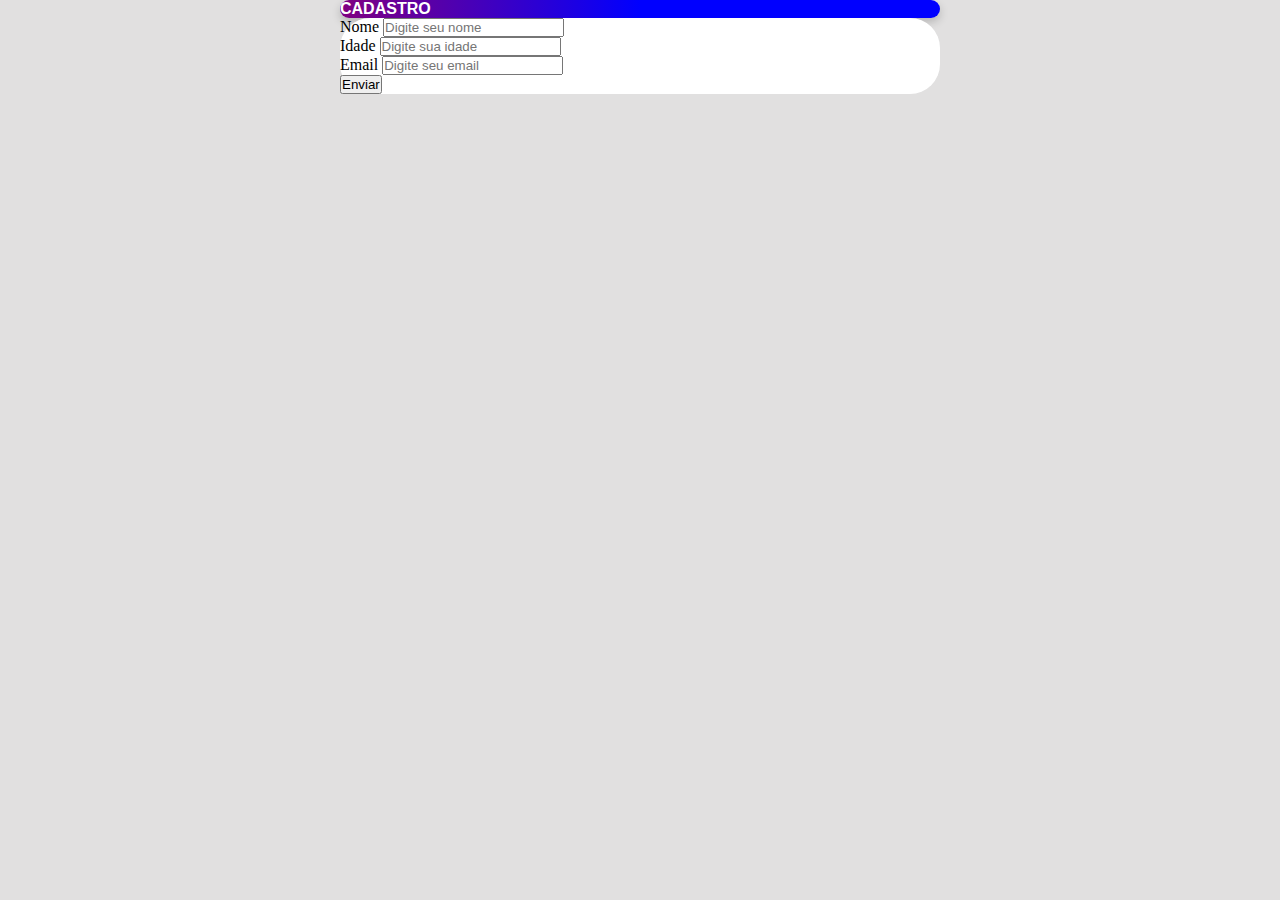
<file: index.html>
<!DOCTYPE html>
<html lang="pt-br">

<head>
    <meta charset="UTF-8">
    <meta name="viewport" content="width=device-width, initial-scale=1.0">
    <title>Tela Inicial</title>

    <!-- link para o boodstrap -->
    <link href="https://cdn.jsdelivr.net/npm/bootstrap@5.3.7/dist/css/bootstrap.min.css" rel="stylesheet"
        integrity="sha384-LN+7fdVzj6u52u30Kp6M/trliBMCMKTyK833zpbD+pXdCLuTusPj697FH4R/5mcr" crossorigin="anonymous">

    <!-- link para o CSS-->
    <link rel="stylesheet" href="css/estilo.css">

    <!-- icon -->
    <link rel="icon" href="img/icone.png">


</head>

<body>

    <!-- inicio do cabecalho -->
    <header class="container py-4">
        <nav class="navbar d-flex justify-content-center"> 
            <span class="texto-cadastro navbar-brand mb-0 h1">Cadastro</span>
        </nav>
    </header>

    <!-- inicio da seção para o cadastro -->
    <section class="mt-3 px-4">
        <div class="container caixa-formulario p-3">
            <form id="form-cadastro">
                <!-- Nome -->
                <div class="mb-3">
                    <label for="nome" class="form-label">Nome</label>
                    <input type="text" class="form-control" id="nome" placeholder="Digite seu nome">
                </div>

                <!-- Idade -->
                <div class="mb-3">
                    <label for="idade" class="form-label">Idade</label>
                    <input type="number" class="form-control" id="idade" placeholder="Digite sua idade">
                </div>

                <!-- Email -->
                <div class="mb-3">
                    <label for="email" class="form-label">Email</label>
                    <input type="email" class="form-control" id="email" placeholder="Digite seu email">
                </div>

                <!-- botão -->
                <div class="d-flex justify-content-center">
                    <button type="submit" class="btn btn-primary">Enviar</button>
                </div>
            </form>
        </div>
    </section>
    <!-- fim da seção para o cadastro-->

    <!-- fim do cabecalho-->

    <!-- incio do JS-->
    <script src="js/index.js"></script>
    <!-- fim do JS-->

    <!-- link opcional do JS-->
    <script src="https://cdn.jsdelivr.net/npm/bootstrap@5.3.7/dist/js/bootstrap.bundle.min.js"
        integrity="sha384-ndDqU0Gzau9qJ1lfW4pNLlhNTkCfHzAVBReH9diLvGRem5+R9g2FzA8ZGN954O5Q"
        crossorigin="anonymous"></script>
    <script src="https://cdn.jsdelivr.net/npm/@popperjs/core@2.11.8/dist/umd/popper.min.js"
        integrity="sha384-I7E8VVD/ismYTF4hNIPjVp/Zjvgyol6VFvRkX/vR+Vc4jQkC+hVqc2pM8ODewa9r"
        crossorigin="anonymous"></script>
    <script src="https://cdn.jsdelivr.net/npm/bootstrap@5.3.7/dist/js/bootstrap.min.js"
        integrity="sha384-7qAoOXltbVP82dhxHAUje59V5r2YsVfBafyUDxEdApLPmcdhBPg1DKg1ERo0BZlK"
        crossorigin="anonymous"></script>

</body>

</html>
</file>
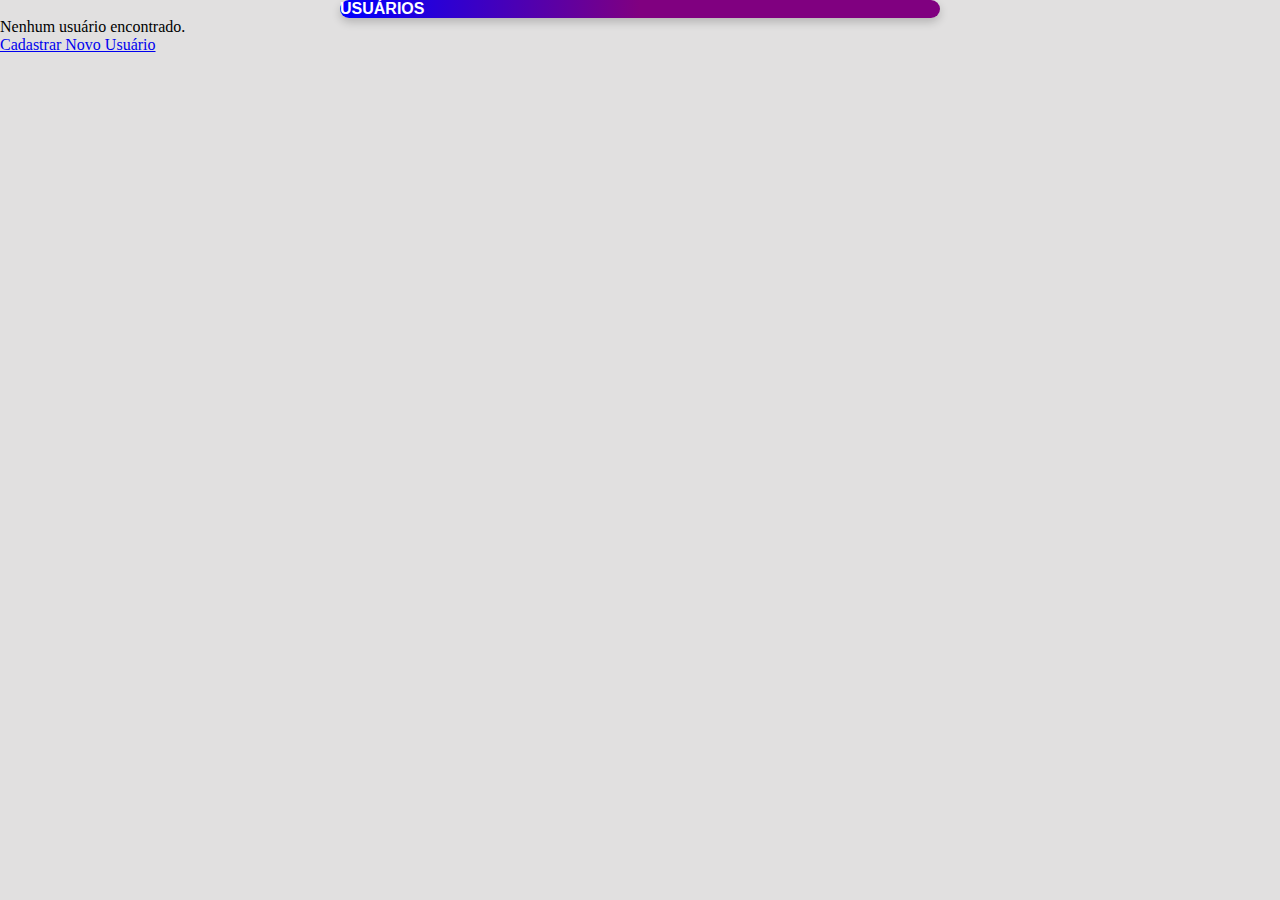
<file: lista.html>
<!DOCTYPE html>
<html lang="pt-br">
<head>
    <meta charset="UTF-8">
    <meta name="viewport" content="width=device-width, initial-scale=1.0">
    <title>Lista de usuários</title>
    
     <!-- link para o boodstrap -->
    <link href="https://cdn.jsdelivr.net/npm/bootstrap@5.3.7/dist/css/bootstrap.min.css" rel="stylesheet"
        integrity="sha384-LN+7fdVzj6u52u30Kp6M/trliBMCMKTyK833zpbD+pXdCLuTusPj697FH4R/5mcr" crossorigin="anonymous">

    <!-- link para o CSS-->
    <link rel="stylesheet" href="css/lista.css">

    <!-- icon -->
    <link rel="icon" href="img/icone.png">

</head>
<body>
   
    <!-- Cabeçalho igual ao da tela de cadastro -->
  <header class="container py-4">
    <nav class="navbar d-flex justify-content-center">
      <span class="texto-usuario navbar-brand mb-0 h1">Usuários</span>
    </nav>
  </header>

  <!-- Lista de usuários -->
  <section class="mt-3 px-4">
    <div class="container caixa-formulario p-3">
      <div id="lista-usuarios" class="d-flex flex-column gap-3">
        <!-- Aqui entram os cards via JS -->
      </div>

      <div class="text-center mt-4">
        <a href="index.html" class="btn btn-primary">Cadastrar Novo Usuário</a>
      </div>
    </div>
  </section>
     

    <!-- inicio do JS -->
     <script src="js/lista.js"></script>
    <!-- fim do js-->

    <!-- link opcional do JS-->
    <script src="https://cdn.jsdelivr.net/npm/bootstrap@5.3.7/dist/js/bootstrap.bundle.min.js"
        integrity="sha384-ndDqU0Gzau9qJ1lfW4pNLlhNTkCfHzAVBReH9diLvGRem5+R9g2FzA8ZGN954O5Q"
        crossorigin="anonymous"></script>
    <script src="https://cdn.jsdelivr.net/npm/@popperjs/core@2.11.8/dist/umd/popper.min.js"
        integrity="sha384-I7E8VVD/ismYTF4hNIPjVp/Zjvgyol6VFvRkX/vR+Vc4jQkC+hVqc2pM8ODewa9r"
        crossorigin="anonymous"></script>
    <script src="https://cdn.jsdelivr.net/npm/bootstrap@5.3.7/dist/js/bootstrap.min.js"
        integrity="sha384-7qAoOXltbVP82dhxHAUje59V5r2YsVfBafyUDxEdApLPmcdhBPg1DKg1ERo0BZlK"
        crossorigin="anonymous"></script>
    
</body>
</html>
</file>
<file: css/estilo.css>
/*Elemento universal*/
* {
    margin: 0;
    padding: 0;
}

/*--- body ---*/
body {
    height: 100vh;
    background-color: rgb(225, 224, 224);
}
/*--- fim do body ---*/



/*--- Inicio do Cabecalho ---*/
nav {
    background-image: linear-gradient(to right ,purple, blue, blue);
    border-radius: 25px;
    box-shadow: 0px 4px 10px rgba(0, 0, 0, 0.2);
    max-width: 600px; 
    margin: 0 auto;   
}

span.texto-cadastro {
    text-transform: uppercase;
    font-family: Arial, Helvetica, sans-serif;
    font-weight: bold;
    color: rgb(255, 255, 255);
}
/*--- FIm do Cabecalho ---*/

/*--- Inicio seção cadastro ---*/
section {
    background-color: white;
    border-radius: 30px;
    margin: 0 auto;
    max-width: 600px;
}
/*--- Fim da seção cadastro ---*/
</file>
<file: css/lista.css>
/*--- elemento universal ---*/
* {
    margin: 0;
    padding: 0;
}

body {
    height: 100vh;
    background-color: rgb(225, 224, 224);
}

/*--- Inicio do cabecalho ---*/
nav {
    background-image: linear-gradient(to right ,blue, purple, purple);
    border-radius: 25px;
    box-shadow: 0px 4px 10px rgba(0, 0, 0, 0.2);
    max-width: 600px; 
    margin: 0 auto;   
}

span.texto-usuario {
    text-transform: uppercase;
    font-family: Arial, Helvetica, sans-serif;
    font-weight: bold;
    color: rgb(255, 255, 255);
}
/*--- fim do cabecalho*/

/*Animação*/
.fade-out {
    opacity: 0;
    transform: scale(0.95);
    transition: all 0.3s ease-in-out;
}
</file>
